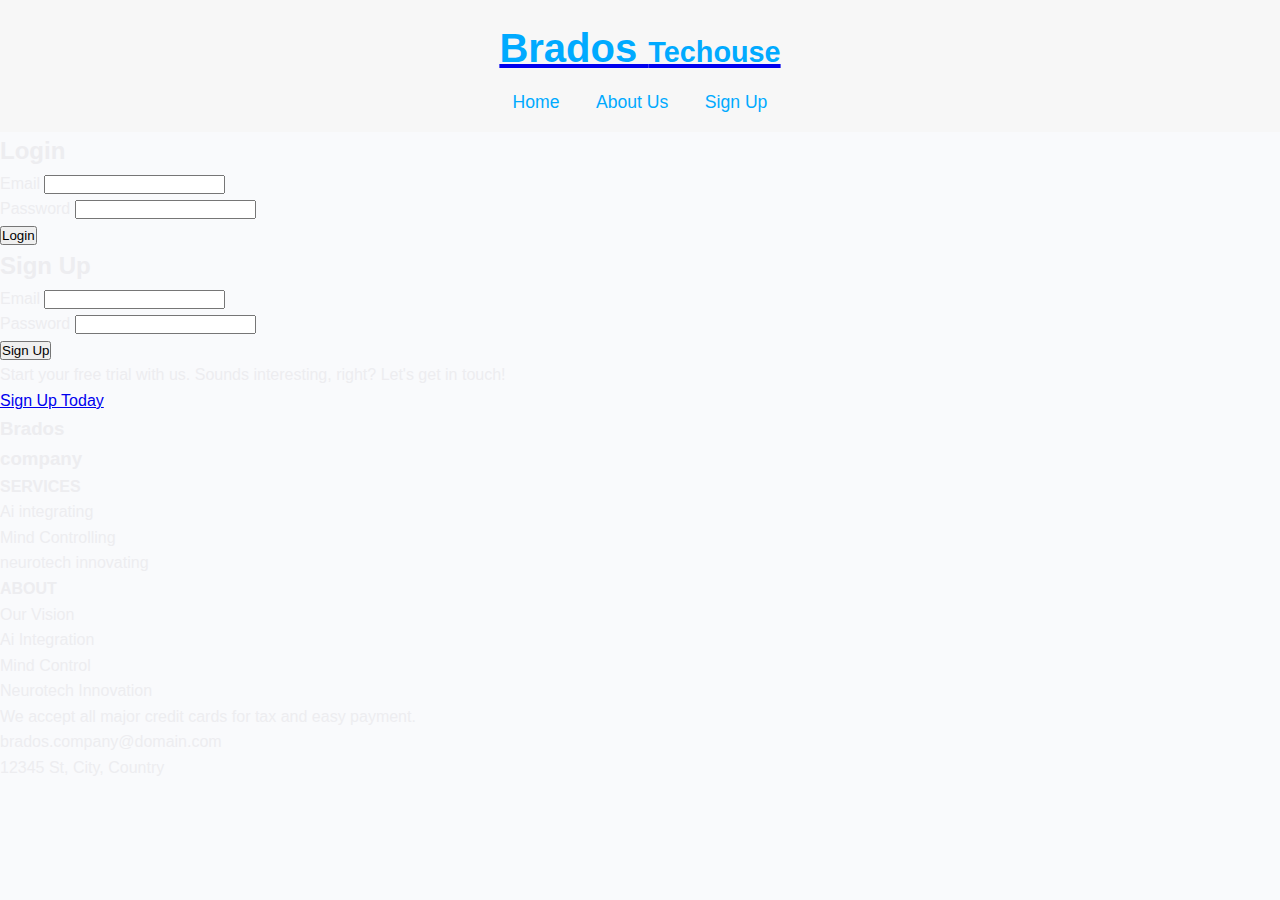
<file: sign up.html>
<!DOCTYPE html>
<html lang="en">

<head>
    <meta name="viewport" content="width=device-width, initial-scale=1.0">
    <meta name="description" content="changing the future with minds">
    <link rel="stylesheet" href="css/style.css">
    <title>Future of Minds</title>
</head>
<body>
    <header>
        <a href="index.html">
            <h1 class="logo">Brados
                <span>Techouse</span>
            </h1>
        </a>
        <nav>
            <ul class="nav-list">
                <li><a href="index.html" class="hover">Home</a></li>
                <li><a href="about us.html" class="hover">About Us</a></li>
                <li><a href="sign up.html" class="hover">Sign Up</a></li>
            </ul>
        </nav>
    </header>
    <main>
        <div class="container">
            <section class="login main">
                <h2>Login</h2>
                <form action="#" id="loginForm">
                    <div class="form-control">
                        <label for="email">Email</label>
                        <input type="email" id="email" required>
                        <span class="error" id="emailError"></span>
                    </div>
                    <div class="form-control">
                        <label for="password">Password</label>
                        <input type="password" id="password" required>
                        <span class="error" id="passwordError"></span>
                    </div>
                    <button type="submit" class="button">Login</button>
                </form>
            </section>

            <section class="signup main">
                <h2>Sign Up</h2>
                <form action="#" id="signupForm">
                    <div class="form-control">
                        <label for="newEmail">Email</label>
                        <input type="email" id="newEmail" required>
                        <span class="error" id="newEmailError"></span>
                    </div>
                    <div class="form-control">
                        <label for="newPassword">Password</label>
                        <input type="password" id="newPassword" required>
                        <span class="error" id="newPasswordError"></span>
                    </div>
                    <button type="submit" class="button">Sign Up</button>
                </form>
            </section>
        </div>
    </main>
<section class="call-to-action">
    <p>Start your free trial with us. Sounds interesting, right? Let's get in touch!</p>
    <a href="sign up.html" class="button">Sign Up Today</a>
</section>
<footer>
    <div class="container">
        <div class="footer-left">
            <h3>Brados
                <br>company</h3>
        </div>
        <div class="footer-center">
            <h4>SERVICES</h4>
            <p> Ai integrating</p>
            <p>Mind Controlling</p>
            <p>neurotech innovating</p>
        </div>
        <div class="footer-right">
            <h4>ABOUT</h4>
            <p>Our Vision</p>
            <p>Ai Integration</p>
            <p>Mind Control</p>
            <p>Neurotech Innovation</p>
        </div>
        <div class="footer-bottom">
            <p>We accept all major credit cards for tax and easy payment.</p>
            <p>brados.company@domain.com</p>
            <p>12345 St, City, Country</p>
        </div>
    </div>
</footer>
</body>

</html>
</file>
<file: css/style.css>
* {
    margin: 0;
    padding: 0;
    box-sizing: border-box;
    font-family: Arial, sans-serif;
}

body {
    background-color: #f9fafc;
    color: #ededf0;
    line-height: 1.6;
}

/* header styles */
header {
    background-color: #f7f7f7;
    color: #fff;
    padding: 1rem 0;
}

.logo {
    text-align: center;
    font-size: 2.5rem;
    color: #00aaff;
}

.logo span {
    font-size: 1.8rem;
}

header nav {
    text-align: center;
    margin-top: 0.5rem;
}

header nav .nav-list {
    list-style: none;
    padding: 0;
}

header nav .nav-list li {
    display: inline;
    margin: 0 1rem;
}

header nav .nav-list a {
    text-decoration: none;
    color: #00aaff;
    font-size: 1.1rem;
}

header nav .nav-list a:hover {
    color: #fff;
}
</file>
